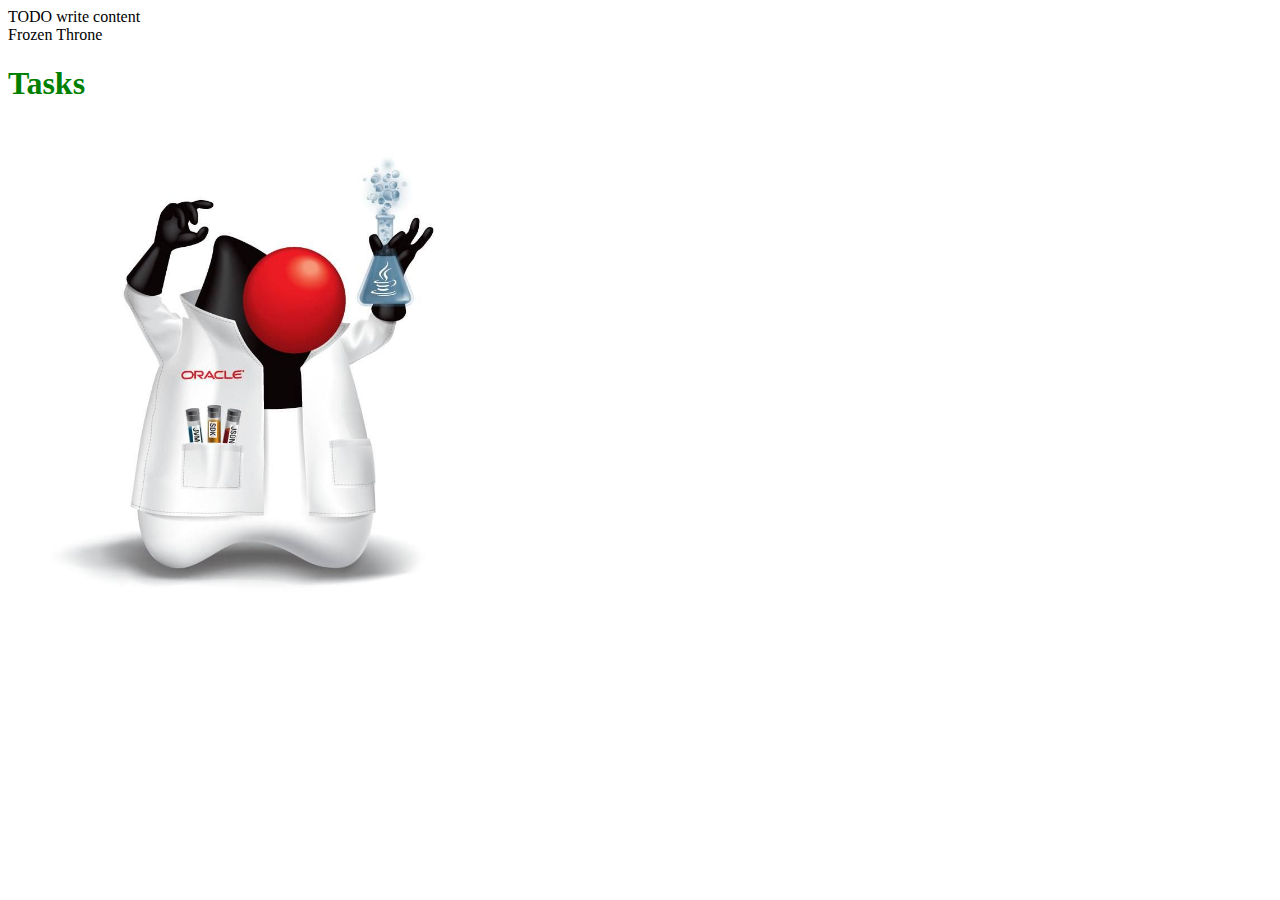
<file: Module3/My01_TryServer/web/index.html>
<!DOCTYPE html>
<!--
To change this license header, choose License Headers in Project Properties.
To change this template file, choose Tools | Templates
and open the template in the editor.
-->
<html>
    <head>
        <title>TODO supply a title</title>
        <meta charset="UTF-8">
        <meta name="viewport" content="width=device-width, initial-scale=1.0">
        <link href="css/main.css" rel="stylesheet" type="text/css"/>
    </head>
    <body>
        <div>TODO write content</div>
        <div>Frozen Throne<br/></div>
        <h1>Tasks</h1>
        <img src="images/duke_java.jpg" alt="DukeJavaLogo"/>
    </body>
</html>
</file>
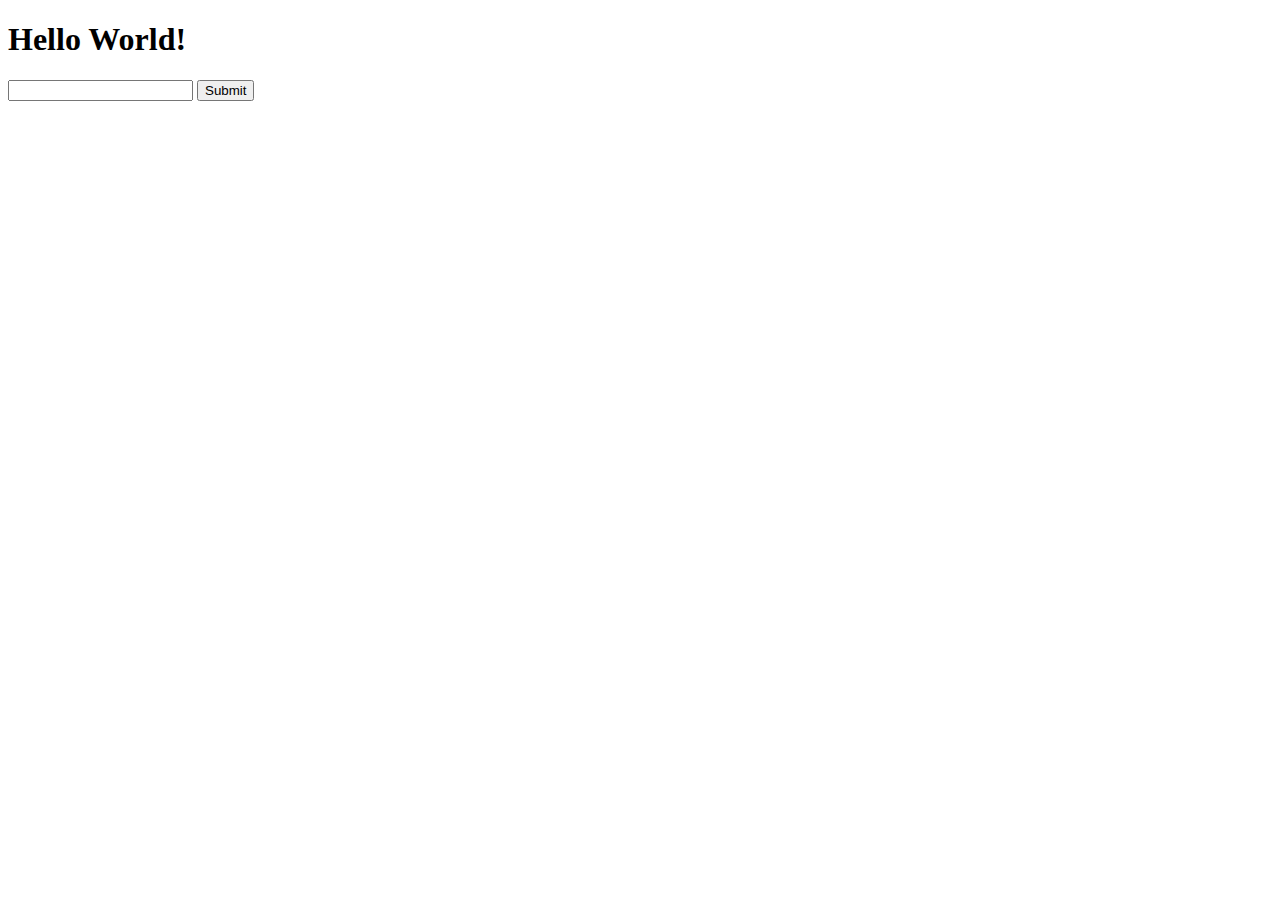
<file: Module3/My03_JSP/src/main/webapp/index.html>
<!DOCTYPE html>
<html>
    <head>
        <title>Start Page</title>
        <meta http-equiv="Content-Type" content="text/html; charset=UTF-8">
    </head>
    <body>
        <h1>Hello World!</h1>
        <form method="POST">
            <input type="text" name="txtX"/>
            <input type="submit" value="Submit"/>
        </form>
    </body>
</html>
</file>
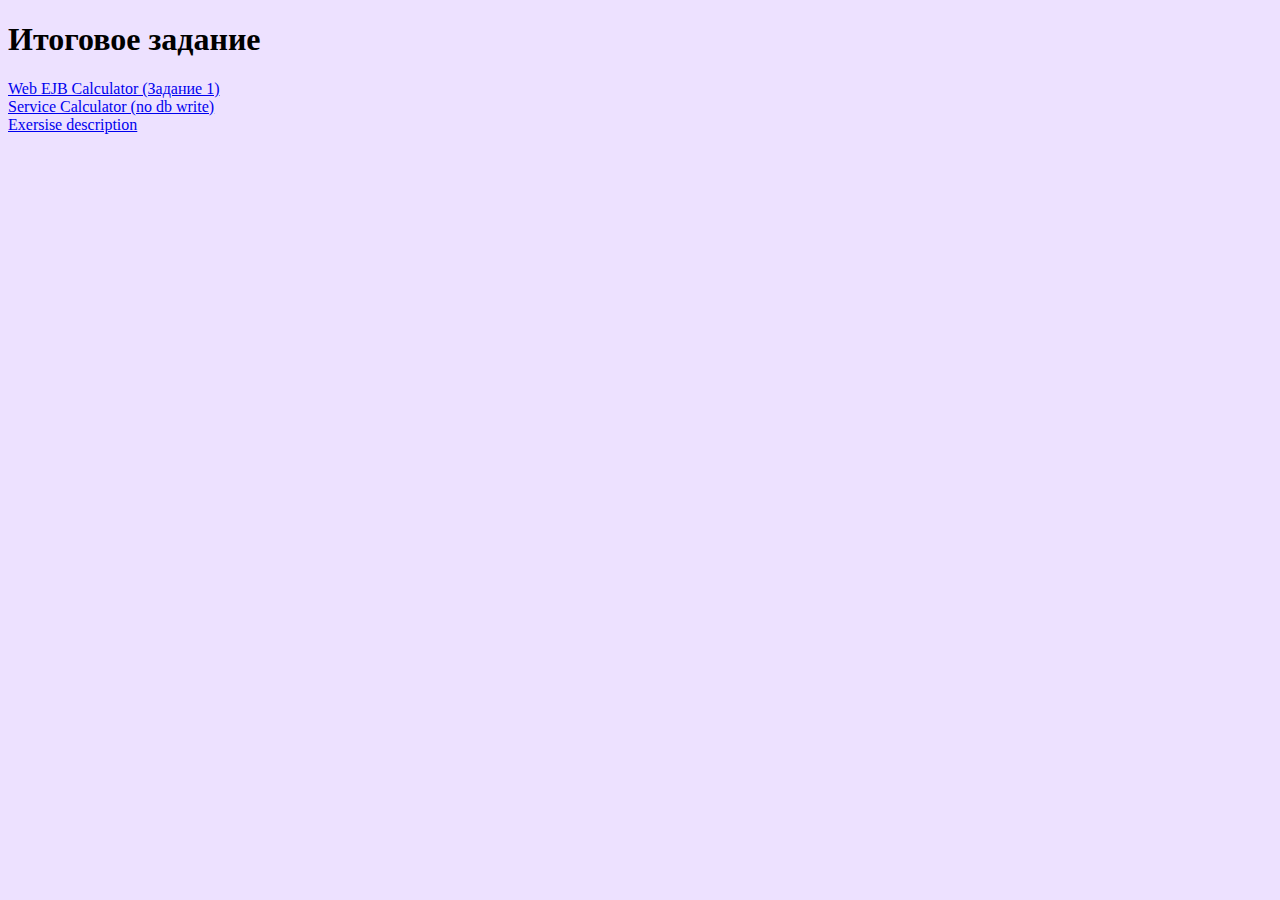
<file: Module3/WebCalculator/src/main/webapp/index.html>
<!DOCTYPE html>
<html>
    <head>
        <title>Start Page</title>
        <meta http-equiv="Content-Type" content="text/html; charset=UTF-8">
    </head>
    <body style="background: #ede1ff">
        <h1>Итоговое задание</h1>
        <a href="webCalculatorEJB.html">Web EJB Calculator (Задание 1)</a><br/>
        <!--<a href="hrviewer.html">Web HR Viewer (Задание 2)</a><br/>-->
        <a href="webCalculatorService.html">Service Calculator (no db write)</a><br/>
        <a href="exersiseDescription.html">Exersise description</a>
    </body>
</html>
</file>
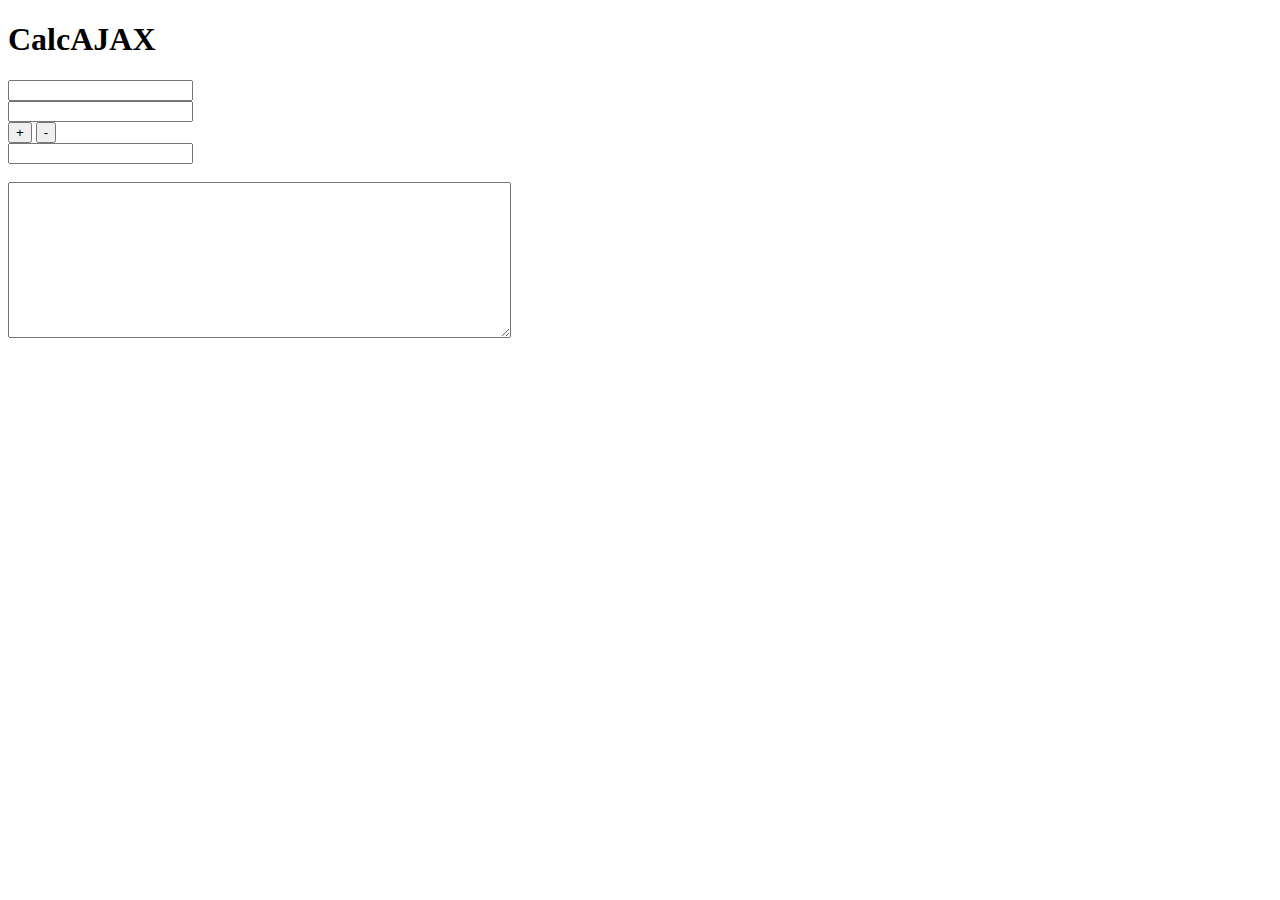
<file: Module3/My06_AJAX_JAX-RS/src/main/webapp/calcUI.html>
<!DOCTYPE html>
<html>
    <head>
        <meta http-equiv="Content-Type" content="text/html; charset=UTF-8">
        <title>CalcAJAX</title>
        <style>
            .pressed {
                background-color: pink;
            }
        </style>
        <script>
            function plus(a,b){
//                document.getElementById("hdr1").innerHTML = "CalcChanged";
//                document.getElementById("hdr1").className = "pressed";
        var x = document.getElementById("txtX").value;
        var y = document.getElementById("txtY").value;
//        var z = parseInt(x)+ parseInt(y);
//        return z;
var xhr = new XMLHttpRequest();
//var url  = "Plus"
var url  = "resources/api/plus";

xhr.open("GET",url + "?x="+x+"&y="+y);
xhr.onload = function() {
    
z = xhr.responseText;

        document.getElementById("txtZ").value = z;
        document.getElementById("btnPlus").className = "pressed";
        document.getElementById("btnMinus").className = "";
            };
xhr.send();
}
              function minus(){
        var x = document.getElementById("txtX").value;
        var y = document.getElementById("txtY").value;
var xhr = new XMLHttpRequest();
xhr.open("GET","minus?x="+x+"&y="+y, false);
xhr.send();
z = xhr.responseText;

        document.getElementById("txtZ").value = z;
        document.getElementById("btnMinus").className = "pressed";
        document.getElementById("btnPlus").className = "";
            }          
            
        </script>  
    </head>
    <body>
        <h1 id="hdr1">CalcAJAX</h1>

            <input type="number" id="txtX" /><br/>
            <input type="number" id="txtY" /><br/>
            <input type="submit" id="btnPlus"  value="+" onclick="plus();">
            <input type="submit" id="btnMinus" value="-" onclick="minus();"><br/>
            <input type="text" id="txtZ"/><br/><br/>

            <textarea cols="60" rows="10"></textarea>

    </body>
</html>
</file>
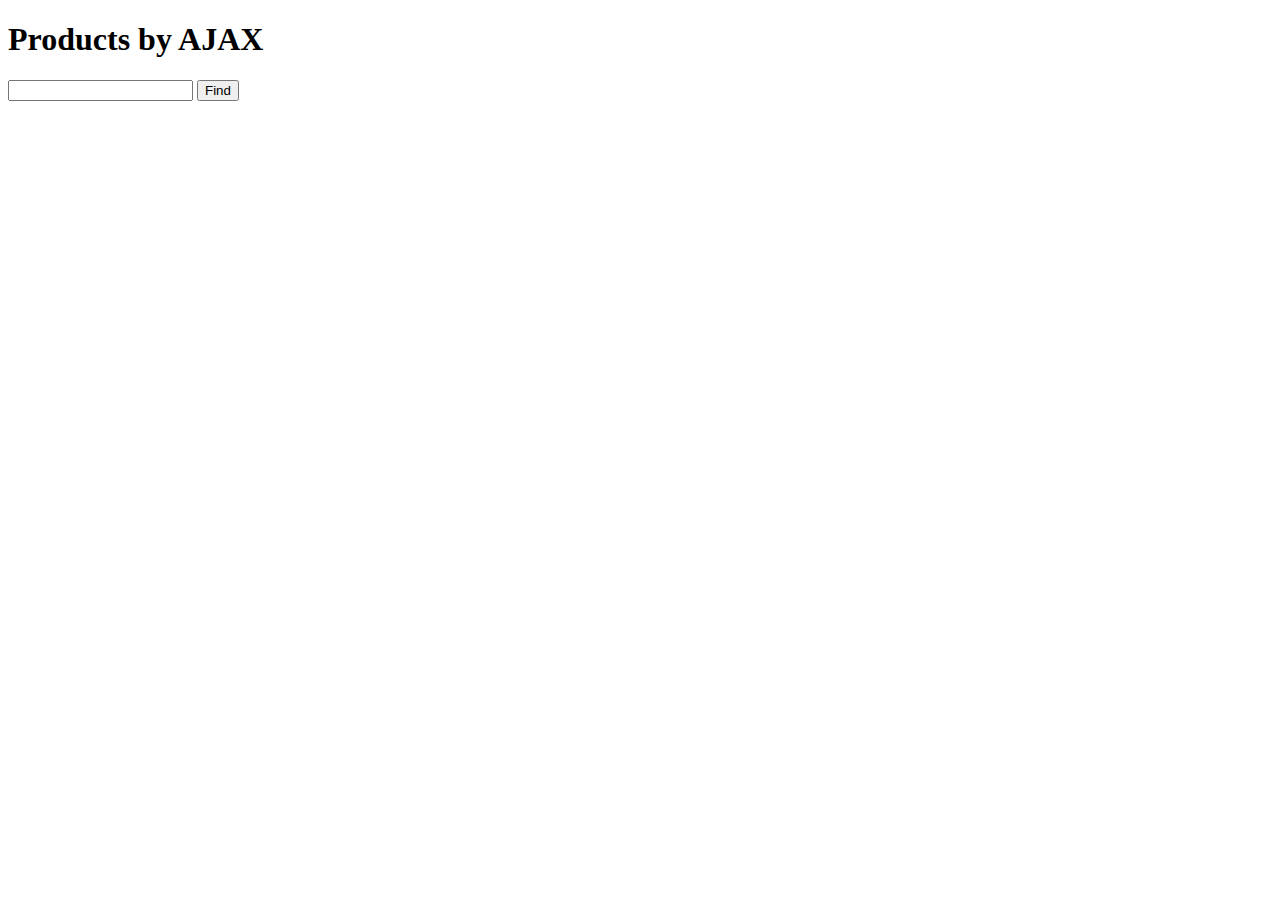
<file: Module3/My06_AJAX_JAX-RS/src/main/webapp/products.html>
<!DOCTYPE html>
<!--
To change this license header, choose License Headers in Project Properties.
To change this template file, choose Tools | Templates
and open the template in the editor.
-->
<html>
    <head>
        <title>TODO supply a title</title>
        <meta charset="UTF-8">
        <meta name="viewport" content="width=device-width, initial-scale=1.0">
        <script>
            function getProducts() {
var url = "resources/api/products?filter=" + document.getElementById("txtFilter").value;
var xhr = new XMLHttpRequest;    
xhr.open("GET",url);
xhr.onload = function (){
//    alert(xhr.responseText);
var products = JSON.parse(xhr.responseText);

//alert(products);

    document.getElementById("divProducts").innerHTML = "";
for (var i = 0; i < products.length; i++) {
    var p = products[i];
    document.getElementById("divProducts").innerHTML += p.productName + " | " + p.price + "<br/>";
}


};
xhr.send();
}
            
        </script>
    </head>
    <body>
        <h1>Products by AJAX</h1>
        <input type="text" id="txtFilter" onkeyup="getProducts();"/>
        <button onclick="getProducts();">Find</button>
        <br/>
        
        <div id="divProducts">
            
        </div>
        
    </body>
</html>
</file>
<file: Module3/My01_TryServer/web/css/main.css>
/*
To change this license header, choose License Headers in Project Properties.
To change this template file, choose Tools | Templates
and open the template in the editor.
*/
/* 
    Created on : 25 февр. 2020 г., 21:05:48
    Author     : alexs
*/

h1 {
    color: green;
}
img{
    width: 500px;
    height: 500px;
}
</file>
